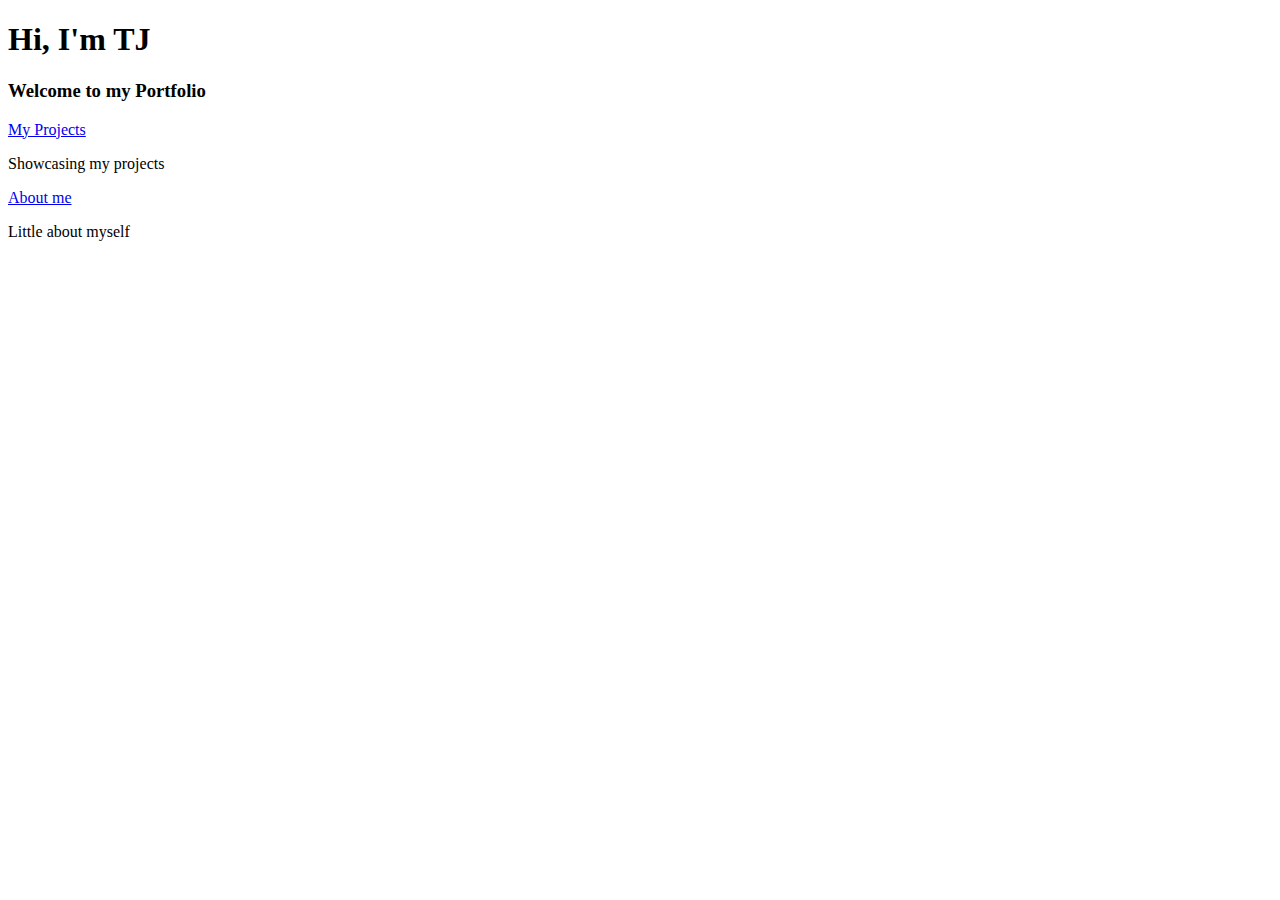
<file: Spring/Portfolio/src/main/resources/static/index.html>
<!DOCTYPE html>
<html>
<head>
<meta charset="UTF-8">
<title>Portfolio</title>
</head>
<body>
	<h1> Hi, I'm TJ</h1>
	<h3>Welcome to my Portfolio</h3>
	<div>
		<a href="/projects">My Projects</a>
		<p>Showcasing my projects</p>
	</div>
	<div>
		<a href="/me">About me</a>
		<p>Little about myself</p>
	</div>
</body>
</html>
</file>
